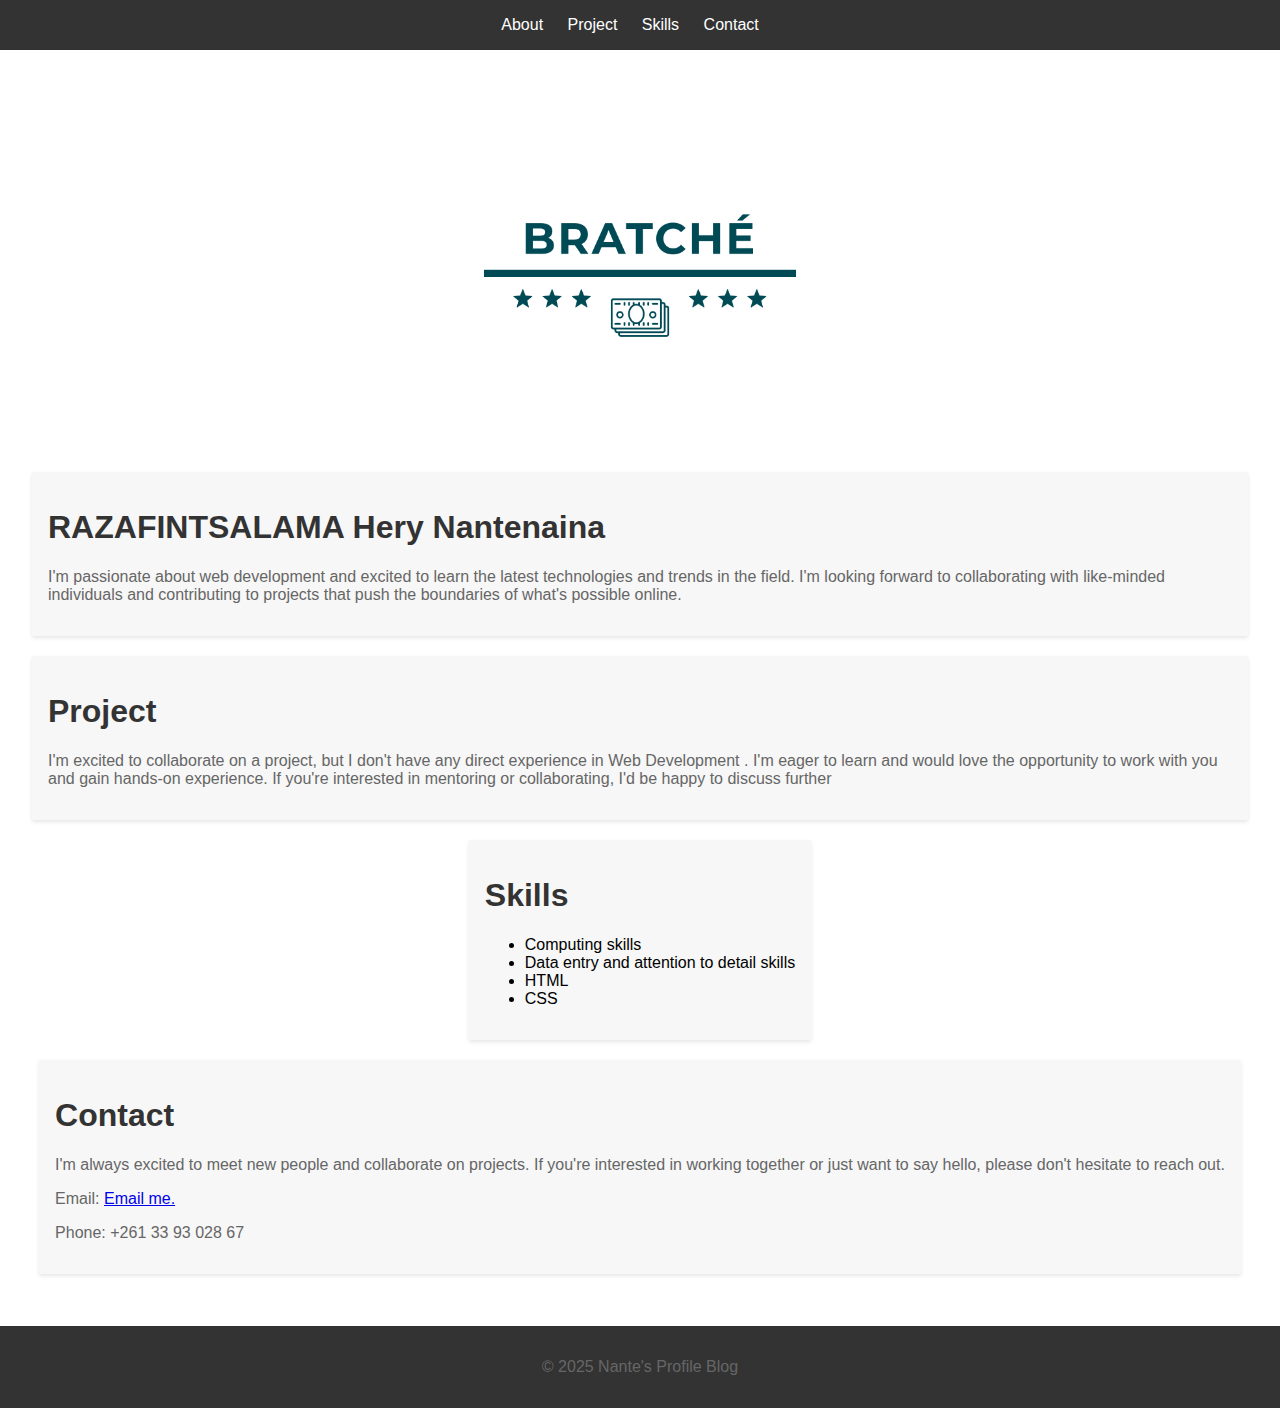
<file: index.html>
<!DOCTYPE html>
<html lang="en">
<head>
    <meta charset="UTF-8">
    <meta name="viewport" content="width=device-width, initial-scale=1.0">
    <title>razafintsalamaHeryNantenaina</title>
    <link rel="stylesheet" href="styles.css">
</head>
<body>
    <header>
        <nav>
            <ul>
                <li><a href="#about">About</a></li>
                <li><a href="#experience">Project</a></li>
                <li><a href="#skills">Skills</a></li>
                <li><a href="#contact">Contact</a></li>
            </ul>
        </nav>
    </header>
    <main>
        <img src="logo.png" alt="BRATCHÉ" id="logo">
        <section id="about">
            <h1>RAZAFINTSALAMA Hery Nantenaina</h1>
            <p>I'm passionate about web development and excited to learn the latest technologies and trends
                 in the field. I'm looking forward to collaborating with like-minded individuals and contributing 
                 to projects that push the boundaries of what's possible online.</p>
        </section>
        <section id="experience">
            <h1>Project</h1>
            
                
                    <h2></h2>
                    <p>I'm excited to collaborate on a project, but I don't have any direct experience in Web Development . I'm eager to learn and would love the opportunity to work with you and gain hands-on experience. 
                        If you're interested in mentoring or collaborating, I'd be happy to discuss further</p>
                    
                
            
        </section>
        <section id="skills">
            <h1>Skills</h1>
            <ul>
                <li>Computing skills</li>
                <li>Data entry and attention to
                    detail skills</li>
                <li>HTML</li>
                <li>CSS</li>
            </ul>
        </section>
        <section id="contact">
            <h1>Contact</h1>
            <p>I'm always excited to meet new people and collaborate on projects. 
                If you're interested in working together or just want to say hello, please don't hesitate to reach out.</p>
            <p>Email: <a href="mailto:nantenainarazafintsalama066@gmail.com">Email me.</a></p>
            <p>Phone: +261 33 93 028 67</p>
        </section>
    </main>
    <footer>
        <p>&copy; 2025 Nante's Profile Blog</p>
    </footer>
</body>
</html>
</file>
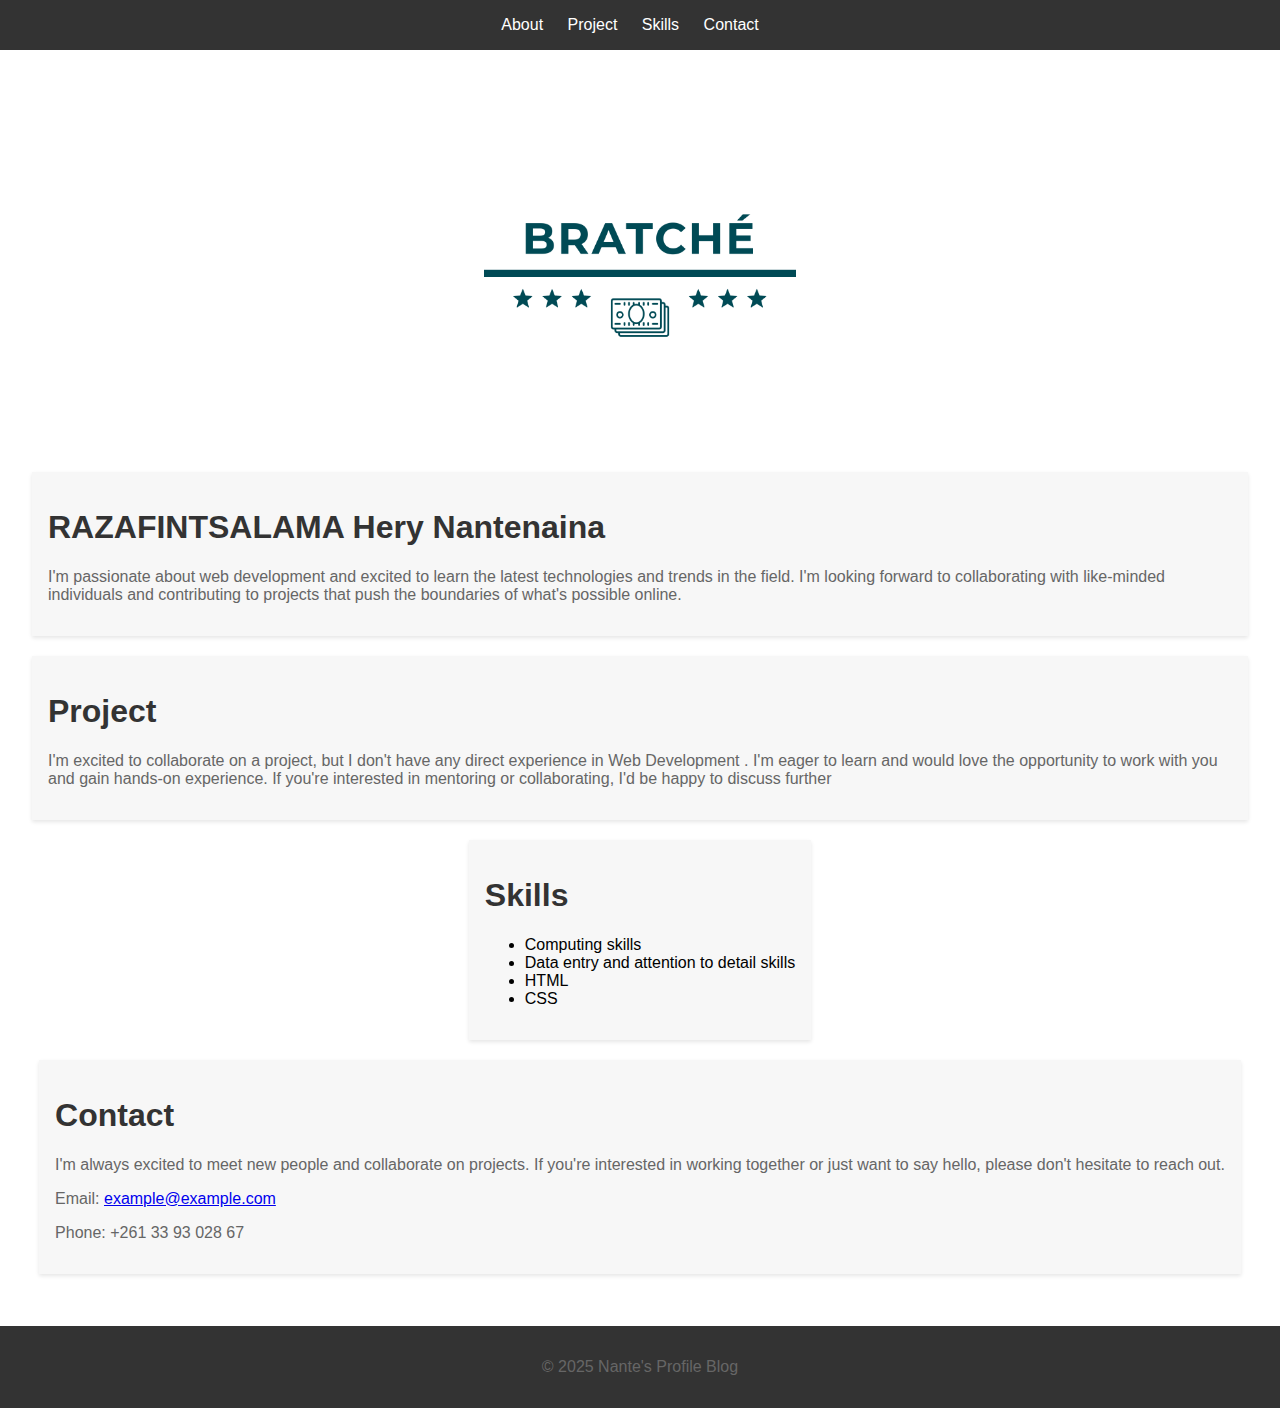
<file: Main.html>
<!DOCTYPE html>
<html lang="en">
<head>
    <meta charset="UTF-8">
    <meta name="viewport" content="width=device-width, initial-scale=1.0">
    <title>razafintsalamaHeryNantenaina</title>
    <link rel="stylesheet" href="styles.css">
</head>
<body>
    <header>
        <nav>
            <ul>
                <li><a href="#about">About</a></li>
                <li><a href="#experience">Project</a></li>
                <li><a href="#skills">Skills</a></li>
                <li><a href="#contact">Contact</a></li>
            </ul>
        </nav>
    </header>
    <main>
        <img src="logo.png" alt="BRATCHÉ" id="logo">
        <section id="about">
            <h1>RAZAFINTSALAMA Hery Nantenaina</h1>
            <p>I'm passionate about web development and excited to learn the latest technologies and trends
                 in the field. I'm looking forward to collaborating with like-minded individuals and contributing 
                 to projects that push the boundaries of what's possible online.</p>
        </section>
        <section id="experience">
            <h1>Project</h1>
            
                
                    <h2></h2>
                    <p>I'm excited to collaborate on a project, but I don't have any direct experience in Web Development . I'm eager to learn and would love the opportunity to work with you and gain hands-on experience. 
                        If you're interested in mentoring or collaborating, I'd be happy to discuss further</p>
                    
                
            
        </section>
        <section id="skills">
            <h1>Skills</h1>
            <ul>
                <li>Computing skills</li>
                <li>Data entry and attention to
                    detail skills</li>
                <li>HTML</li>
                <li>CSS</li>
            </ul>
        </section>
        <section id="contact">
            <h1>Contact</h1>
            <p>I'm always excited to meet new people and collaborate on projects. 
                If you're interested in working together or just want to say hello, please don't hesitate to reach out.</p>
            <p>Email: <a href="nantenainarazafintsalama066@gmail.com">example@example.com</a></p>
            <p>Phone: +261 33 93 028 67</p>
        </section>
    </main>
    <footer>
        <p>&copy; 2025 Nante's Profile Blog</p>
    </footer>
</body>
</html>
</file>
<file: styles.css>
/* styles.css */

body {
    font-family: Arial, sans-serif;
    margin: 0;
    padding: 0;
}

header {
    background-color: #333;
    color: #fff;
    padding: 1em;
    text-align: center;
}

header nav ul {
    list-style: none;
    margin: 0;
    padding: 0;
    
}

header nav ul li {
    display: inline-block;
    margin-right: 20px;
    
}

header nav a {
    color: #fff;
    text-decoration: none;
}

main {
    display: flex;
    flex-direction: column;
    align-items: center;
    padding: 2em;
}

section {
    background-color: #f7f7f7;
    padding: 1em;
    margin-bottom: 20px;
    box-shadow: 0 2px 4px rgba(0, 0, 0, 0.1);
}

h1 {
    color: #333;
}

p {
    color: #666;
}

footer {
    background-color: #333;
    color: #fff;
    padding: 1em;
    text-align: center;
    clear: both;
}
#logo{
    width: px;
    position: relative;
   width: 390px;
   text-align: center;

}
</file>
